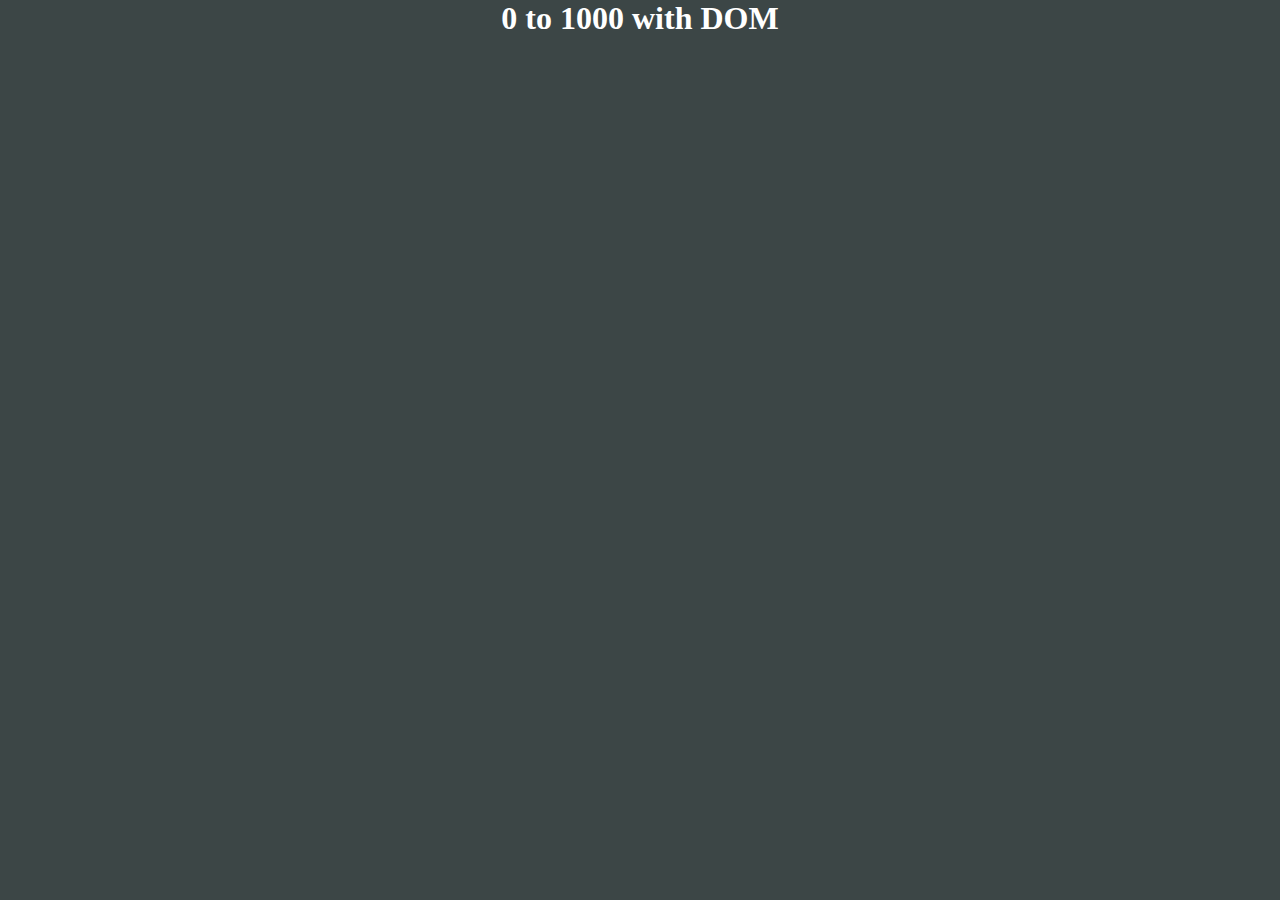
<file: 3-ciclo-for-dom/index.html>
<!DOCTYPE html>
<html lang="en">
<head>
	<meta charset="UTF-8">
	<meta http-equiv="X-UA-Compatible" content="IE=edge">
	<meta name="viewport" content="width=device-width, initial-scale=1.0">
	<title>Ciclo con DOM</title>
	<link rel="stylesheet" href="css/style.css">
</head>
<body>
	<div class="container">
		<h1>0 to 1000 with DOM</h1>

		<div class="grid">
			<!-- <div class="cell">0</div> -->
		</div>
	</div>

	<script src="js/script.js"></script>
</body>
</html>
</file>
<file: 3-ciclo-for-dom/css/style.css>
* {
	margin: 0;
	padding: 0;
	box-sizing: border-box;
}

body {
	background-color: rgb(60, 70, 70);
}

.container {
	margin-inline: auto;
	padding-inline: 1rem;
	max-width: 1000px;
}

h1 {
	color: white;
	text-align: center;
}

.grid {
	display: flex;
	flex-wrap: wrap;
	justify-content: center;
}

.cell {
	display: flex;
	justify-content: center;
	align-items: center;
	margin: 5px;
	width: 4rem;
	height: 4rem;
	background-color: rgb(95, 95, 184);
}
</file>
